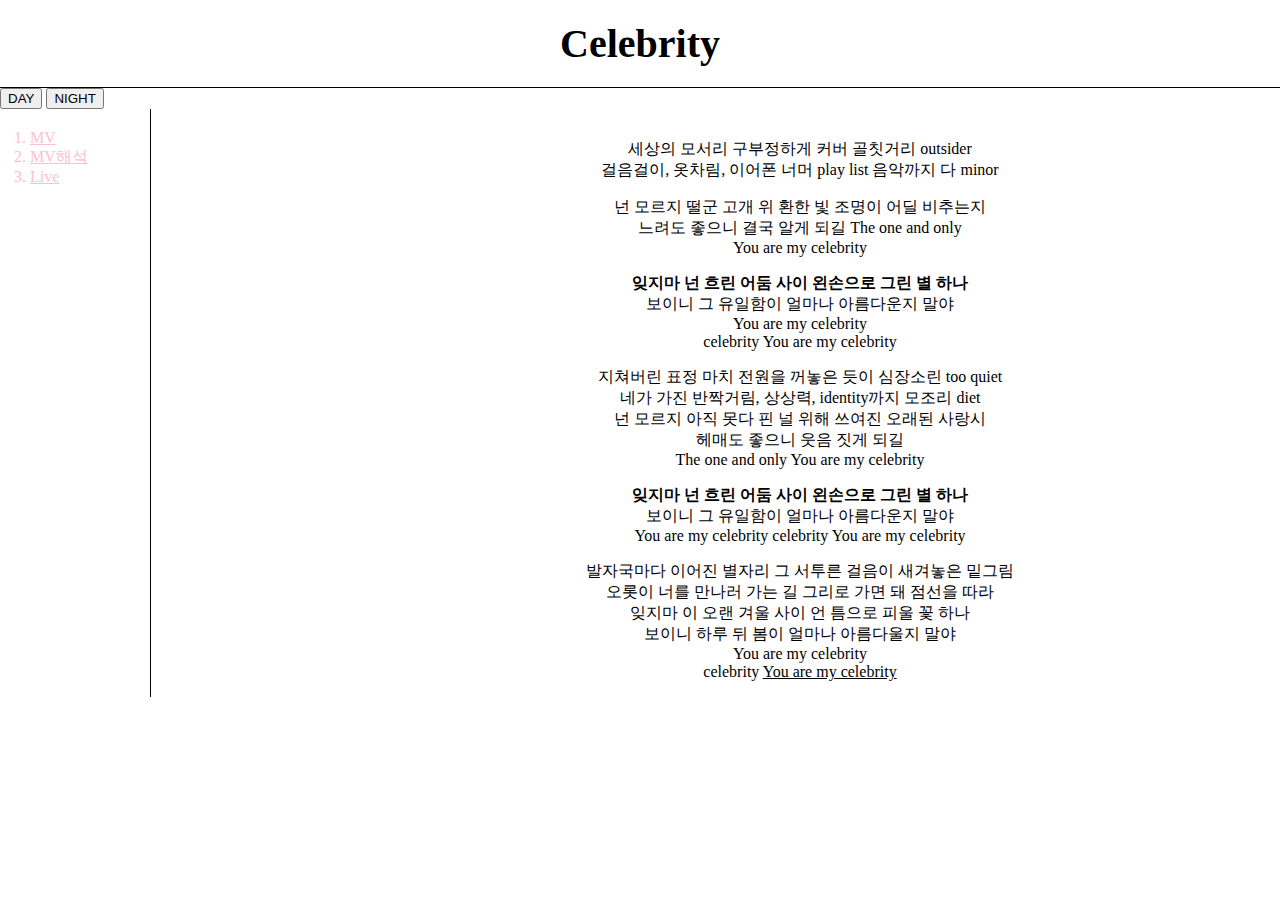
<file: main/index.html>
<!doctype html>
<html>
<head>
  <title>IU_Celebrity</title>
  <meta charset="utf-8">
  <link rel="stylesheet" href="style.css">
</head>


<body>
  <!-- 제목 -->
  <h1>Celebrity</h1>

  <!-- 모드 -->
  <input type = "button" value = "DAY" onclick = "
    document.querySelector('body').style.backgroundColor = 'white';
    document.querySelector('body').style.color = 'black';
  ">
  <input type = "button" value = "NIGHT" onclick = "
    document.querySelector('body').style.backgroundColor = 'black';
    document.querySelector('body').style.color = 'white';
  ">
  <!--ordered list -->
  <div id="grid">
    <ol>
      <a href="https://youtu.be/0-q1KafFCLU" target="_blank"><li>MV</li></a>
      <a href="https://youtu.be/EBy3XIgAfds" target="_blank"><li>MV해석</li></a>
      <a href="https://youtu.be/JtFI8dtPvxI" target="_blank"><li>Live</li></a>
    </ol>

    <!-- image -->
    <!-- <img src = "celebrity.jpg" width="500" height="500"> -->

    <div id="lyrics">
      <!-- 가사 -->
      <p style = "margin-top:30px;">
        세상의 모서리 구부정하게 커버 골칫거리 outsider <br>
        걸음걸이, 옷차림, 이어폰 너머 play list 음악까지 다 minor
      </p>

      <p>
        넌 모르지 떨군 고개 위 환한 빛 조명이 어딜 비추는지 <br>
        느려도 좋으니 결국 알게 되길 The one and only<br>
        You are my celebrity<br>
      </p>

      <p>
        <strong>잊지마 넌 흐린 어둠 사이 왼손으로 그린 별 하나</strong> <br>
        보이니 그 유일함이 얼마나 아름다운지 말야 <br>
        You are my celebrity <br>
        celebrity You are my celebrity<br>
      </p>

      <p>
        지쳐버린 표정 마치 전원을 꺼놓은 듯이 심장소린 too quiet<br>
        네가 가진 반짝거림, 상상력, identity까지 모조리 diet<br>
        넌 모르지 아직 못다 핀 널 위해 쓰여진 오래된 사랑시<br>
        헤매도 좋으니 웃음 짓게 되길<br>
        The one and only You are my celebrity<br>
      </p>

      <p>
        <strong>잊지마 넌 흐린 어둠 사이 왼손으로 그린 별 하나</strong> <br>
        보이니 그 유일함이 얼마나 아름다운지 말야 <br>
        You are my celebrity celebrity You are my celebrity<br>
      </p>

      <p>
        발자국마다 이어진 별자리 그 서투른 걸음이 새겨놓은 밑그림<br>
        오롯이 너를 만나러 가는 길 그리로 가면 돼 점선을 따라<br>
        잊지마 이 오랜 겨울 사이 언 틈으로 피울 꽃 하나<br>
        보이니 하루 뒤 봄이 얼마나 아름다울지 말야<br>
        You are my celebrity<br>
        celebrity <u>You are my celebrity</u>
      </p>
    </div>
  </div>
</body>
</html>
</file>
<file: main/style.css>
body{
  margin : 0;
}

h1{
  font-size : 250%;
  text-align: center;
  margin:0;
  border-bottom : 1px solid black;
  padding : 20px;
}

ol{
  border-right : 1px solid black;
  width : 100px;
  margin: 0;
  padding : 20px;
  margin-left: 10px;
}

a {
  color : pink;
}

#grid {
  display:grid;
  grid-template-columns: 1fr 3fr;
}
#grid #lyrics {
  text-align : center;
}
@media(max-width:600px){
  #grid {
    display:block;
  }
  ol{
    border-right : none;
  }
  h1{
    border-bottom : 1px solid pink;
    color : pink;
  }
}
</file>
